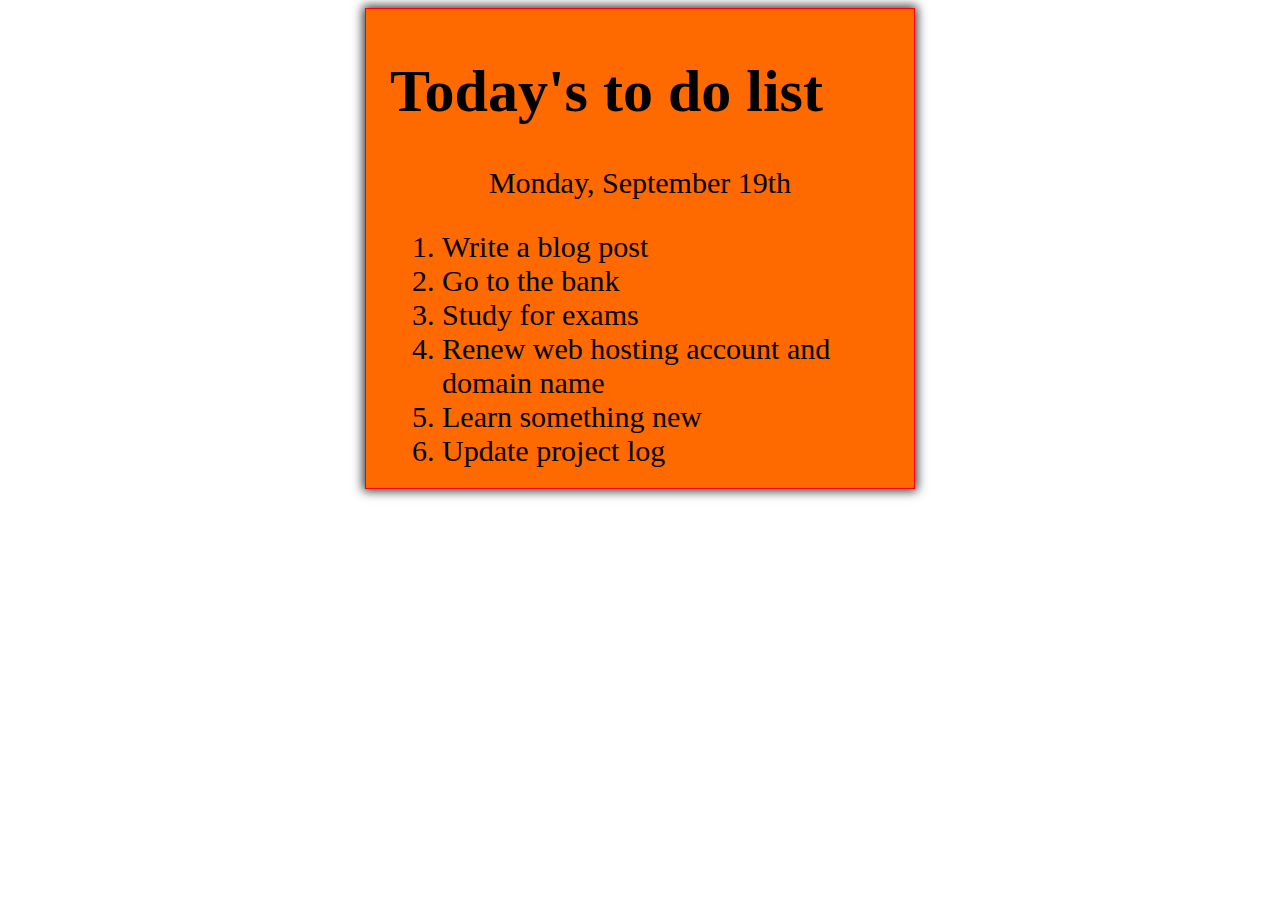
<file: ToDoList.html>
﻿<!DOCTYPE html>

<html lang="en" xmlns="http://www.w3.org/1999/xhtml">
<head>
    <link rel="stylesheet" href="StyleSheet2.css" />
    
    <title>To Do List</title>

</head>
<body>
    <div class="my-list">
        <h1>Today's to do list</h1>
        <p>Monday, September 19th</p>
        <ol typeof="1">
            <li>Write a blog post</li>
            <li>Go to the bank</li>
            <li>Study for exams</li>
            <li>Renew web hosting account and domain name</li>
            <li>Learn something new</li>
            <li>Update project log</li>
        </ol>
    </div>
</body>
</html>
</file>
<file: StyleSheet2.css>
﻿.my-list {
    margin: 0 auto;
    padding: 8px 24px;
    width: 500px;
    font-size: 30px;
    border: 1px solid #ff0000;
    background: #ff6a00;
    box-shadow: 0 0 10px 2px #333333;

}

.my-list ol {
    margin: 12px;
}

.my-list p {
    text-align: center;
}
</file>
